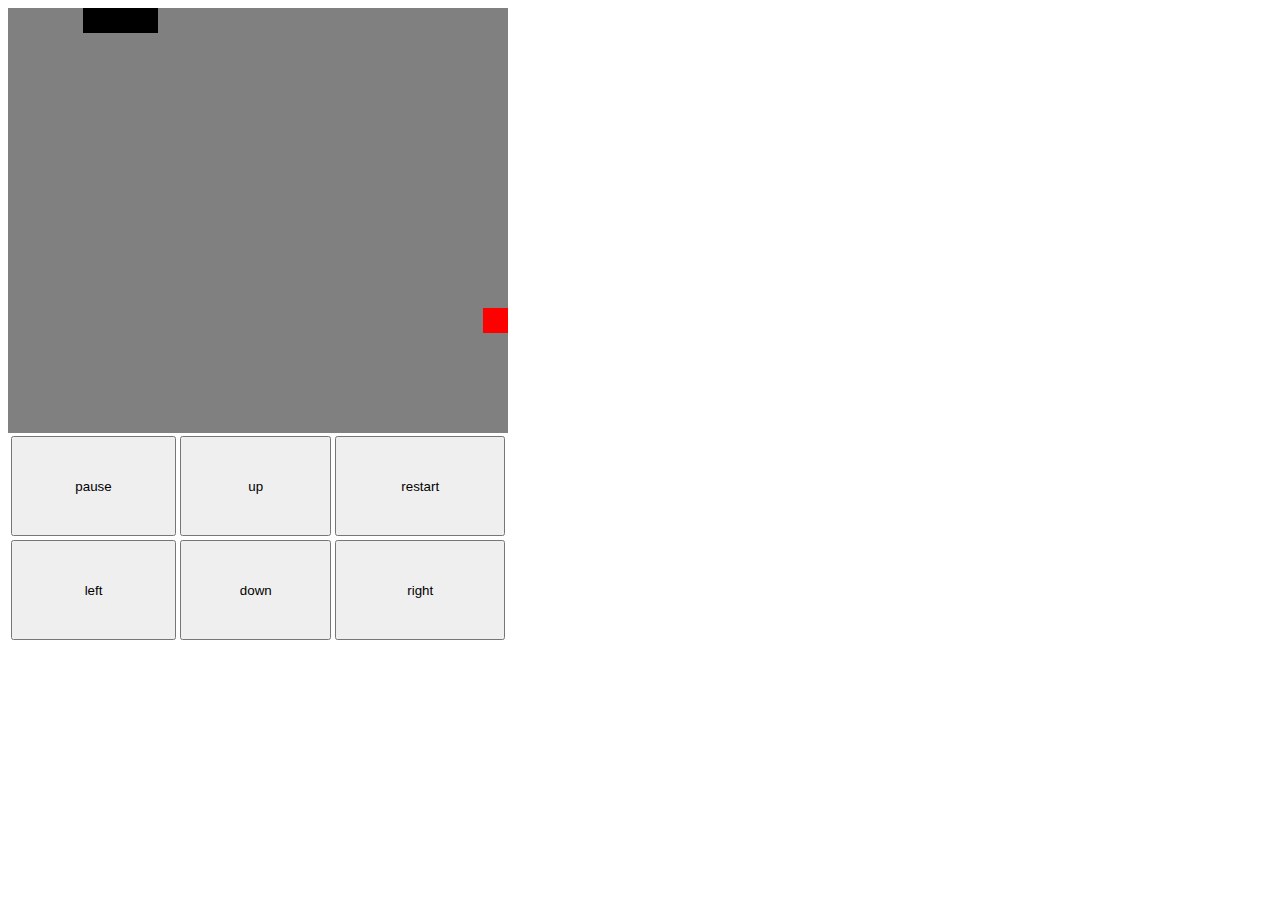
<file: index.html>
<!<!DOCTYPE html>
<html>

<head>
    <meta charset="utf-8" />
    <meta http-equiv="X-UA-Compatible" content="IE=edge">
    <title>simple snake</title>
    <meta name="viewport" content="width=device-width, initial-scale=1">
    <link rel="stylesheet" type="text/css" media="screen" href="main.css" />
    <script src="main.js"></script>
</head>

<body>
    <div id="game"></div>
    <div id="controls">
        <table>
            <tr>
                <td>
                    <input type="button" id="pauseButton" value="pause" onclick="pause()">
                </td>
                <td>
                    <input type="button" value="up" onclick="input(38)">
                </td>
                <td>
                    <input type="button" value="restart" onclick="refresh()">
                </td>
            </tr>
            <tr>
                <td>
                    <input type="button" value="left" onclick="input(37)">
                </td>
                <td>
                    <input type="button" value="down" onclick="input(40)">
                </td>
                <td>
                    <input type="button" value="right" onclick="input(39)">
                </td>
            </tr>
        </table>
    </div>
</body>

</html>
</file>
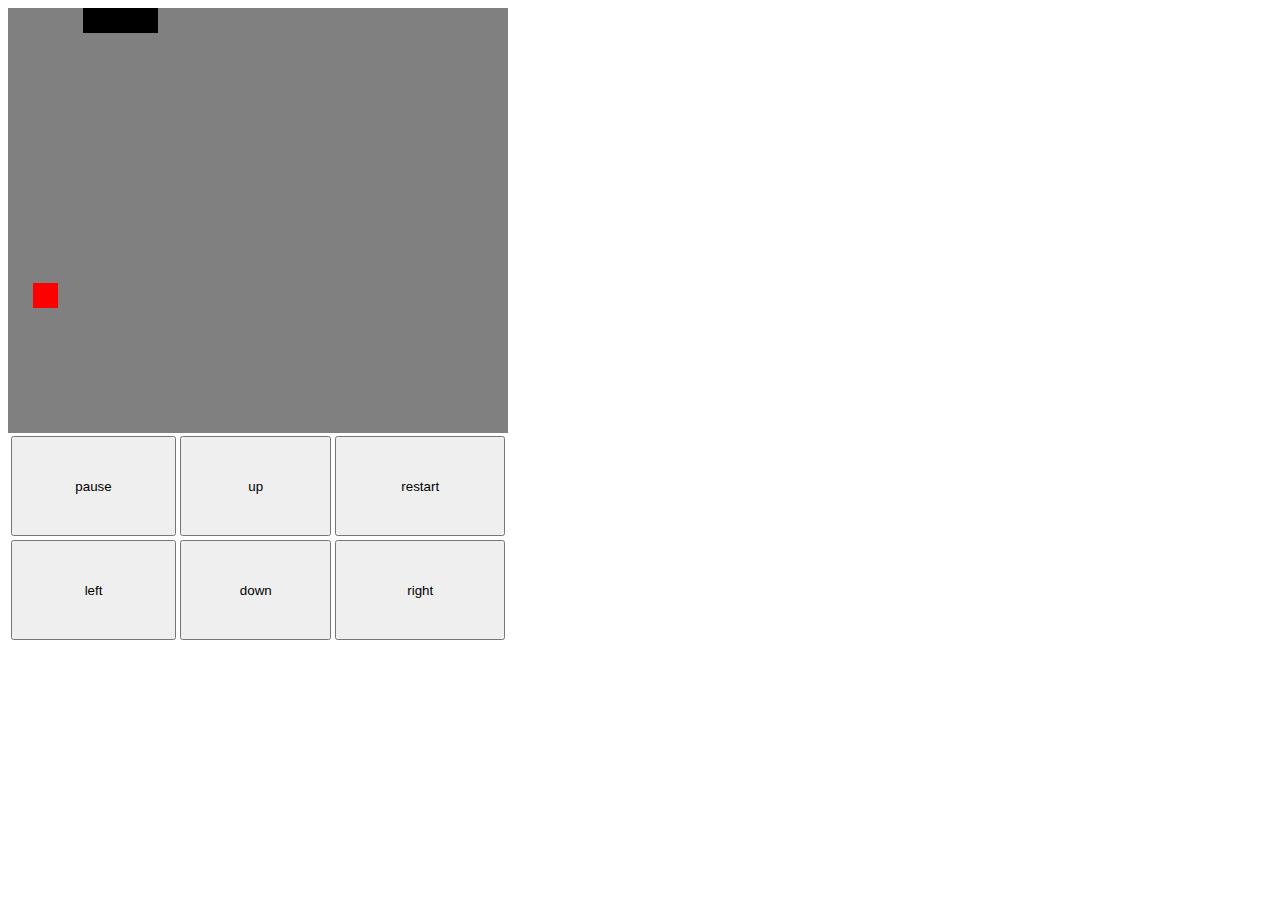
<file: snake.html>
<!<!DOCTYPE html>
<html>

<head>
    <meta charset="utf-8" />
    <meta http-equiv="X-UA-Compatible" content="IE=edge">
    <title>Snake Game</title>
    <meta name="viewport" content="width=device-width, initial-scale=1">
    <link rel="stylesheet" type="text/css" media="screen" href="main.css" />
    <script src="main.js"></script>
</head>

<body>
    <div id="game"></div>
    <div id="controls">
        <table>
            <tr>
                <td>
                    <input type="button" id="pauseButton" value="pause" onclick="pause()">
                </td>
                <td>
                    <input type="button" value="up" onclick="input(38)">
                </td>
                <td>
                    <input type="button" value="restart" onclick="refresh()">
                </td>
            </tr>
            <tr>
                <td>
                    <input type="button" value="left" onclick="input(37)">
                </td>
                <td>
                    <input type="button" value="down" onclick="input(40)">
                </td>
                <td>
                    <input type="button" value="right" onclick="input(39)">
                </td>
            </tr>
        </table>
    </div>
</body>

</html>
</file>
<file: main.css>
table {
    width:500px;
}

input {
    text-align: center;
    height:100px;
    width:100%;
}
</file>
